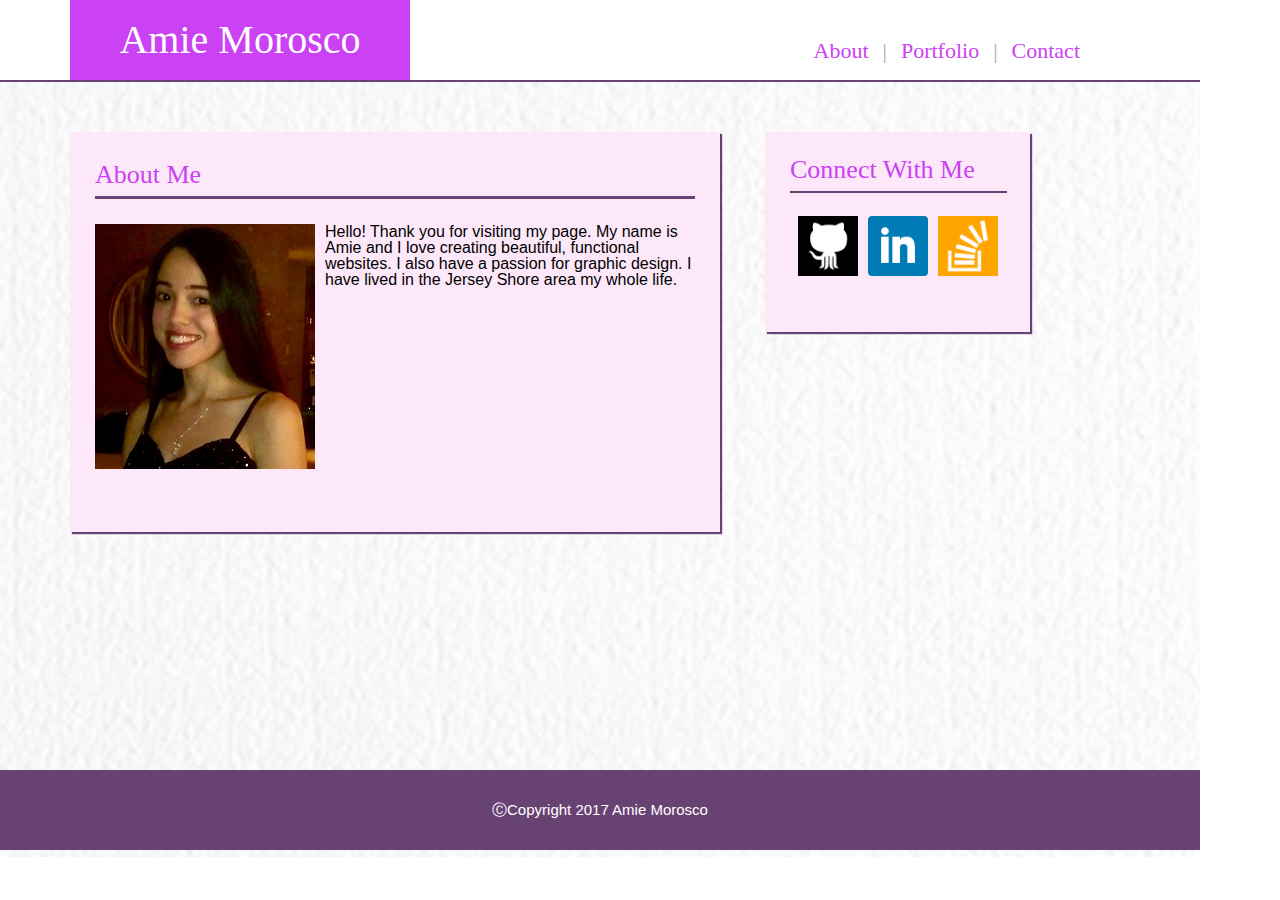
<file: index.html>
<!DOCTYPE html>
<html>

  <head>
	  <title>My Portfolio</title>
	  <link rel="stylesheet" type="text/css" href="assets/css/reset.css">
	  <link rel="stylesheet" type="text/css" href="assets/css/style.css">
	  
	  <meta name="viewport" content="width=device-width, initial-scale=1.0">
	  
  </head>

	<body>

		<div class="container">

  	  <header>

  	  	<div id="name">
			  <h1>Amie Morosco</h1>
			  </div>

					<nav>
		  			<ul>
		  				<li><a href="index.html">About</a></li>
		  				<li id="navdivider">|</li>
			  			<li><a href="portfolio.html">Portfolio</a></li>
			  			<li id="navdivider">|</li>
			  			<li><a href="contact.html">Contact</a></li>
			  		</ul>
					</nav>

	  </header>


			<div id="about_me">
				<h2>About Me</h2>
				<hr id="line_decor">
			
				<img id="mypic" src="assets/images/me.png" alt="Amie Morosco">
			 
			  <div id="bio_position">
				<p id="bio">Hello! Thank you for visiting my page. My name is Amie and I love creating beautiful, functional websites. I also have a passion for graphic design. I have lived in the Jersey Shore area my whole life. </p>
				</div>
			</div>
				
			

			<div class="connect">
				<h2 class="connect_text">Connect With Me</h2>
				<hr class="connect_line">
				
				<div class="icon_set">

				<a href="https://github.com/angelica26" target="_blank"><img src="assets/images/github.png" alt="Git Hub logo" class="logos"></a>

				<a href="https://www.linkedin.com/in/amiemorosco" target="_blank"><img src="assets/images/linkedin.png" alt="Linked In logo" class="logos"></a>

				<a href="https://stackoverflow.com/users/8408503/amie" target="_blank"><img src="assets/images/stackoverflow.png" alt="Stack Overflow logo" class="logos"></a>
				
				</div>

			</div>

			<div class ="texture">
			<img id="texturepic" src="assets/images/texture2.jpg">
			</div>

			<div class="footer">
				<p class="footer_text">&#9400;Copyright 2017 Amie Morosco</p>
			</div>
			
		</div>
	</body>
</html>
</file>
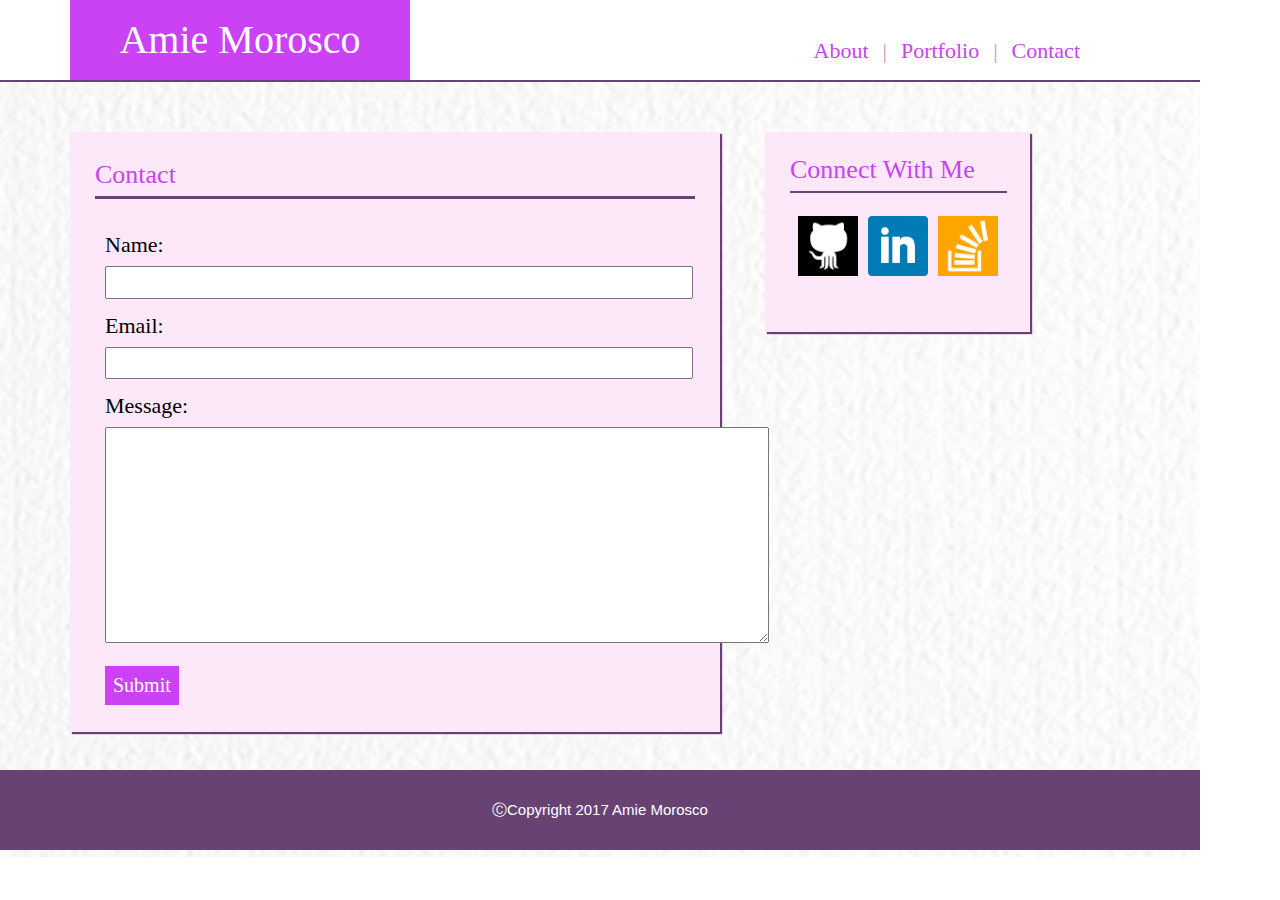
<file: contact.html>
<!DOCTYPE html>
<html>

  <head>
	  <title>My Portfolio</title>
	  <link rel="stylesheet" type="text/css" href="assets/css/reset.css">
	  <link rel="stylesheet" type="text/css" href="assets/css/style.css">

	  <meta name="viewport" content="width=device-width, initial-scale=1.0">
	  
  </head>

	<body>

		<div class="container">

  	  <header>

  	  	<div id="name">
			  <h1>Amie Morosco</h1>
			  </div>

					<nav>
		  			<ul>
		  				<li><a href="index.html">About</a></li>
		  				<li id="navdivider">|</li>
			  			<li><a href="portfolio.html">Portfolio</a></li>
			  			<li id="navdivider">|</li>
			  			<li><a href="contact.html">Contact</a></li>
			  		</ul>
					</nav>

	  </header>


			<div id="contact">
				<h2>Contact</h2>
				<hr id="line_decor">
		
				<form action="/action_page.php">
  					<label>Name:</label>
  					<input type="text" name="name" id="nameinput">
 					<br>
 					<br>
 					
 					<label>Email:</label>
 					<input type="text" name="email" id="emailinput">
   					<br>
  					<br>
  					<label>Message:</label>
  					<textarea name="message" id="messageinput" rows="14" cols="80"></textarea> 
  					<button>Submit</button>
				</form> 
				
			</div>
				
			

			<div class="connect">
				<h2 class="connect_text">Connect With Me</h2>
				<hr class="connect_line">
				
				<div class="icon_set">

				<a href="https://github.com/angelica26" target="_blank"><img src="assets/images/github.png" alt="Git Hub logo" class="logos"></a>

				<a href="https://www.linkedin.com/in/amiemorosco" target="_blank"><img src="assets/images/linkedin.png" alt="Linked In logo" class="logos"></a>

				<a href="https://stackoverflow.com/users/8408503/amie" target="_blank"><img src="assets/images/stackoverflow.png" alt="Stack Overflow logo" class="logos"></a>
				
				</div>

			</div>

			<div class ="texture">
			<img id="texturepic" src="assets/images/texture2.jpg">
			</div>

			<div class="footer">
				<p class="footer_text">&#9400;Copyright 2017 Amie Morosco</p>
			</div>
			
		</div>
	</body>
</html>
</file>
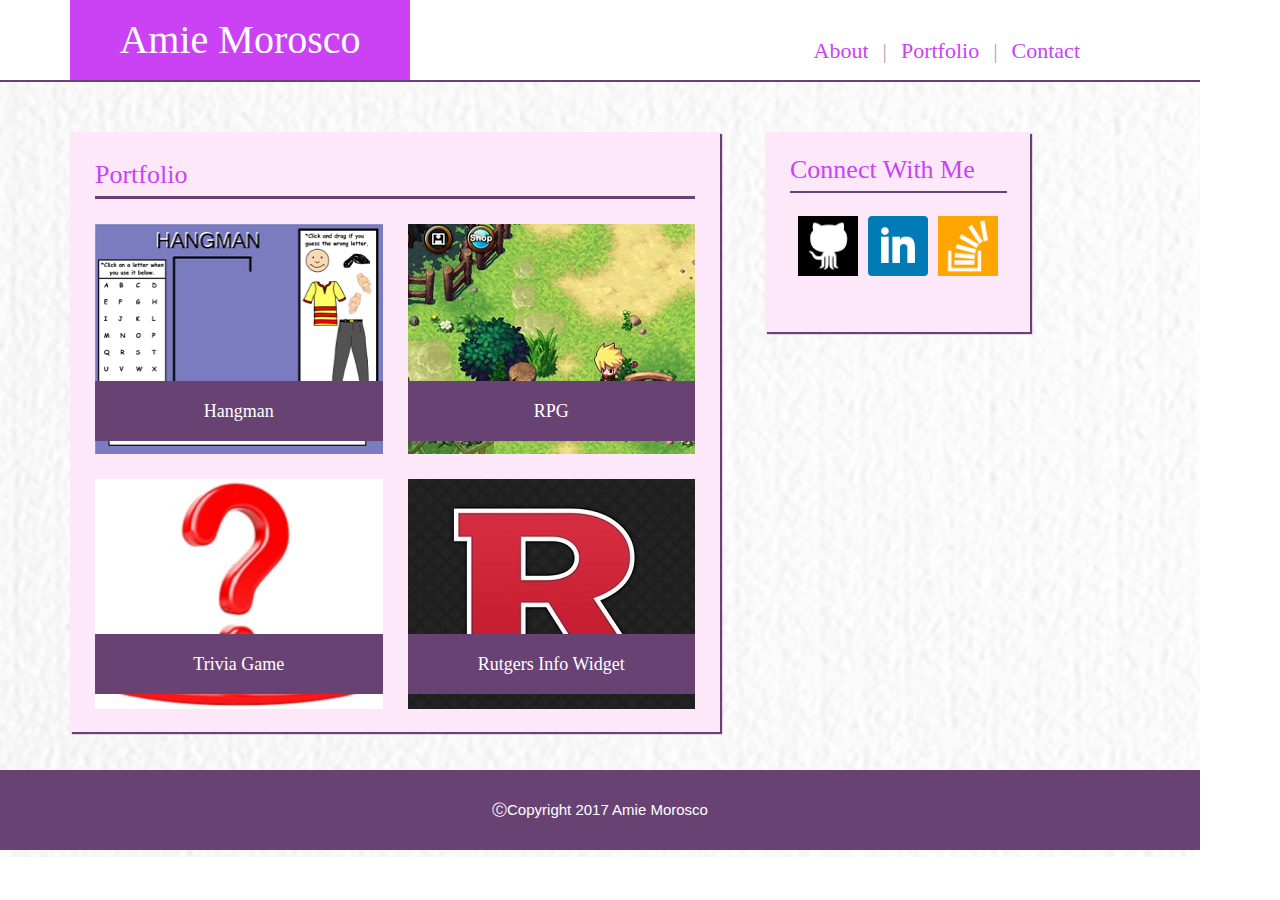
<file: portfolio.html>
<!DOCTYPE html>
<html>

  <head>
	  <title>My Portfolio</title>
	  <link rel="stylesheet" type="text/css" href="assets/css/reset.css">
	  <link rel="stylesheet" type="text/css" href="assets/css/style.css">
	  
	  <meta name="viewport" content="width=device-width, initial-scale=1.0">
	  
  </head>

	<body>

		<div class="container">

  	  <header>

  	  	<div id="name">
			  <h1>Amie Morosco</h1>
			  </div>

					<nav>
		  			<ul>
		  				<li><a href="index.html">About</a></li>
		  				<li id="navdivider">|</li>
			  			<li><a href="portfolio.html">Portfolio</a></li>
			  			<li id="navdivider">|</li>
			  			<li><a href="contact.html">Contact</a></li>
			  		</ul>
					</nav>

	  </header>


			<div id="portfolio">
				<h2>Portfolio</h2>
				<hr id="line_decor">
				
				<div id="hangman">
			 		<img src="assets/images/hangman.png" height="230" width="287.5">
			 		<div id="hangmancap">
			 			<p class="caption">Hangman</p>
			 		</div>
				</div>

				<div id="rpg">
					<img src="assets/images/rpggame.jpg" height="230" width="287.5">
					<div id="rpgcap">
						<p class="caption">RPG</p>
					</div>
				</div>
				
				<div id="rutgers">
					<img src="assets/images/rutgers.jpg" height="230" width="287.5">
					<div id="rutgerscap">
						<p class="caption">Rutgers Info Widget</p>
					</div>
				</div>
				
				<div id="trivia">
					<img src="assets/images/trivia.jpg" height="230" width="287.5">
					<div id="triviacap">
						<p class="caption">Trivia Game</p>
					</div>
				</div>	
				
			</div>
				
			

			<div class="connect">
				<h2 class="connect_text">Connect With Me</h2>
				<hr class="connect_line">
				
				<div class="icon_set">

				<a href="https://github.com/angelica26" target="_blank"><img src="assets/images/github.png" alt="Git Hub logo" class="logos"></a>

				<a href="https://www.linkedin.com/in/amiemorosco" target="_blank"><img src="assets/images/linkedin.png" alt="Linked In logo" class="logos"></a>

				<a href="https://stackoverflow.com/users/8408503/amie" target="_blank"><img src="assets/images/stackoverflow.png" alt="Stack Overflow logo" class="logos"></a>
				</div>
				
			</div>

			
			

		

			

			<div class ="texture">
			<img id="texturepic" src="assets/images/texture2.jpg">
			</div>

			<div class="footer">
				<p class="footer_text">&#9400;Copyright 2017 Amie Morosco</p>
			</div>
			
		</div>
	</body>
</html>
</file>
<file: assets/css/style.css>
.container {
width: 1200px;
height: 850px;
position: relative;
background: 
}

header {
	width: 1200px;
	height: 80px;
	border-bottom: 2px solid #694274;
	position: relative;

}

#name {
	background: #cb42f4;
	width: 340px;
	height: 80px;
	font-size: 40px;
	text-align: center;
	vertical-align: middle;
	line-height: 80px;
	font-family: Georgia, Times, "Times New Roman", serif;
	color: #fff;
	margin-left: 70px;
	z-index: 10;
}

h1 {
	
}

nav { 
	
	position: absolute;
	top: 40px;
	right: 115px;
	
}

ul {
	list-style-type: none;
	
}

li {
	display: inline;
	font-family: Georgia, "Times New Roman", Times, serif;
	font-size: 22px;
	padding: 3px;
	margin: 2px;

}

a {
	text-decoration: none;
}

a:link {
	color: #cb42f4;
}

a:visited {
	color: #680bb7;
}

a:hover {
	color: #ff87e9;
}

a:active {
	color: #cb42f4;
}

#navdivider {
color: #694274;
opacity: 0.5;
}

#about_me {
	width: 650px;
	height: 400px;
	border: none;
	box-shadow: 2px 2px 1px #694274;
	margin-top: 50px;
	margin-left: 70px;
	padding-right: 10px;
	padding-left: 25px;
	padding-right: 25px;
	padding-top: 30px;
	position: relative;
	box-sizing: border-box;
	background-color: #fce8f8;
	z-index: 9; 
}

h2 {
	font-size: 26px;
	font-family: Georgia, "Times New Roman", Times, serif;
	color: #cb42f4;


}

#line_decor {
	height: 3px;
	background-color: #694274;
	color: #694274;
	border: 0 none;
	margin-bottom: 25px;
	margin-left: 0;
	margin-right: 0;

}

 #mypic {
	float: left;
	margin-right: 10px;

 }

#bio {
	font-family: helvetica, sans-serif;

	
	
}

#bio_position {

}


 .connect {
 	border: none;
 	position: absolute;
 	top: 132px;
 	width: 265px;
 	height: 200px;
 	right: 170px;
 	padding: 25px;
 	box-sizing: border-box;
 	z-index: 9;
 	background-color: #fce8f8;
 	box-shadow: 2px 2px 1px #694274;


 }

 .connect_text {
	
	
 }

 .connect_line {
	position: absolute;
	width: 82%;
	height: 2px;
	border: none;
	text-align: left;
	background-color: #694274; 
	color: #694274;
 }

 .icon_set {
 	text-align: center;
 }

.logos {
	width: 60px;
	height: 60px;
	padding: 3px;
	margin-top: 30px;

}



 .texture {
	position: absolute;
	top: 82px;

 }

 #texturepic {
 	opacity: 0.5;
 	width: 1200px;
 	height: 775px;

 }

 .footer {
 	width: 1200px;
 	height: 80px;
 	background-color: #694274;
 	position: absolute;
 	bottom: 0;


 }

 .footer_text {
	text-align: center;
	vertical-align: middle;
	line-height: 80px;
	font-size: 15px;
	color: #fff;
	font-family: helvetica, sans-serif;
 }

#contact {
	width: 650px;
	height: 600px;
	border: none;
	box-shadow: 2px 2px 1px #694274;
	margin-top: 50px;
	margin-left: 70px;
	padding-right: 10px;
	padding-left: 25px;
	padding-right: 25px;
	padding-top: 30px;
	position: relative;
	box-sizing: border-box;
	background-color: #fce8f8;
	z-index: 9; 
}

label {

	color: #000;
	font-family: Georgia, "Times New Roman", Times, serif;
	font-size: 22px;
	padding-bottom: 10px;
	display: block;
}

#nameinput, #emailinput {
	width: 580px;
	line-height: 200%
}

button {
	margin-top: 20px;
	display: block;
	color: #fff;
	background-color: #cb42f4;
	font-size: 20px;
	font-family: Georgia, "Times New Roman", Times, serif;
	border: none;
	padding: 8px;
	cursor: pointer;
}

#portfolio {
	width: 650px;
	height: 600px;
	border: none;
	box-shadow: 2px 2px 1px #694274;
	margin-top: 50px;
	margin-left: 70px;
	padding-right: 10px;
	padding-left: 25px;
	padding-right: 25px;
	padding-top: 30px;
	position: relative;
	box-sizing: border-box;
	background-color: #fce8f8;
	z-index: 9; 
}

form {
	padding: 10px;
	align-content: center;
	width: 100%;
}

#hangman {
	/*background-color: red;*/
	width: 287.5px;
	height: 230px;
	position: absolute;
	z-index: 15;
	top: 92px;
}

#hangmancap {
	width: 287.5px;
	height: 60px;
	background-color: #694274;
	position: absolute;
	top: 157px;
	z-index: 20;

}

#rpg {
	/*background-color: green;*/
	width: 287.5px;
	height: 230px;
	position: absolute;
	right: 25px;
	top: 92px;
	z-index: 15;
}

#rpgcap {
	width: 287.5px;
	height: 60px;
	background-color: #694274;
	position: absolute;
	top: 157px;
	z-index: 20;

}

#rutgers {
	background-color: blue;
	width: 287.5px;
	height: 230px;
	position: absolute;
	right: 25px;
	top: 347px;
	z-index: 15;
}

#rutgerscap {
	width: 287.5px;
	height: 60px;
	background-color: #694274;
	position: absolute;
	top: 155px;
	z-index: 20;

}

#trivia {
	/*background-color: pink;*/
	width: 287.5px;
	height: 230px;
	position: absolute;
	top: 347px;
	z-index: 15;
}

#triviacap {
	width: 287.5px;
	height: 60px;
	background-color: #694274;
	position: absolute;
	top: 155px;
	z-index: 20;

}

.caption {
	text-align: center;
	vertical-align: middle;
	line-height: 60px;
	font-family: Georgia, "Times New Roman", Times, serif;
	font-size: 18px;
	color: #fff;
}





@media screen and (max-width: 980px) {

	.container {
		width: 980px;
		height: auto;
}

	header {
		width: 980px;
		height: 80px;
		border-bottom: 2px solid #694274;
		position: relative;
	}

	#about_me {
		width: 40%;
		height: 470px;
	
	}

	#mypic {
		float: none;
		margin: 0 auto;
		margin-left: 18.1%;
		margin-right: 18.1%;
		margin-bottom: 10%;
 	}
	.connect {
 	border: none;
 	position: absolute;
 	top: 132px;
 	width: 265px;
 	height: 200px;
 	right: 170px;
 	padding: 25px;
 	box-sizing: border-box;
 	z-index: 9;
 	background-color: #fce8f8;
 	box-shadow: 2px 2px 1px #694274;
 }

	#bio {
		margin: 0 auto;
	}

	#contact {
		width: 40%;
	}

	#nameinput, #emailinput {
	width: 93%;
	line-height: 200%
}
	textarea {
		width: 93%
	}
	#portfolio {
		width: 40%;
		height: 1130px;
	}
	#texturepic {
		opacity: 0;
	}
	.texture {
		background-color: #a496a5;
		height: 1400px;
	}
	#hangman {
		top: 92px;
		right: 53px;
	}
	#rpg {
		top: 347px;
		right: 53px;
	}
	#trivia {
		top: 602px;
		right: 53px;
	}
	#rutgers {
		top: 857px;
		right: 53px;
	}

}	
@media screen and (max-width: 768px) {
	
		.container {
		width: 768px;
		height: auto;
}

	header {
		width: 768px;
		height: 80px;
		border-bottom: 2px solid #694274;
		position: relative;
	}

	#about_me {
		width: 80%;
		height: 400px;
		border: none;

	}

	#mypic {
		float: left;
		margin: 0 auto;
		margin-left: 0;
		margin-right: 20px;
		margin-bottom: 10px;
 	}

 .footer {
 	width: 768px;
 	height: 80px;
 	background-color: #694274;
 	position: relative;
 	bottom: 0;
 	display: block;
 }

	#bio {
		margin: 0 auto;
	}

 .connect {
 	border: none;
 	position: absolute;
 	top: 560px;
 	width: 265px;
 	height: 180px;
 	left: 70px;
 	padding: 25px;
 	width: 80%
 	
 }

 .connect_text {
	
	
 }

 .connect_line {
	position: absolute;
	width: 92%;
	height: 2px;
	border: none;
	text-align: left;
	background-color: #694274; 
	color: #694274;
 }

 .icon_set {
 	position: absolute;
 left: 25px;	
 }

.logos {
	width: 60px;
	height: 60px;
	padding: 3px;
	margin-top: 30px;
	}

}

@media screen and (max-width: 640px) {
	
}
</file>
